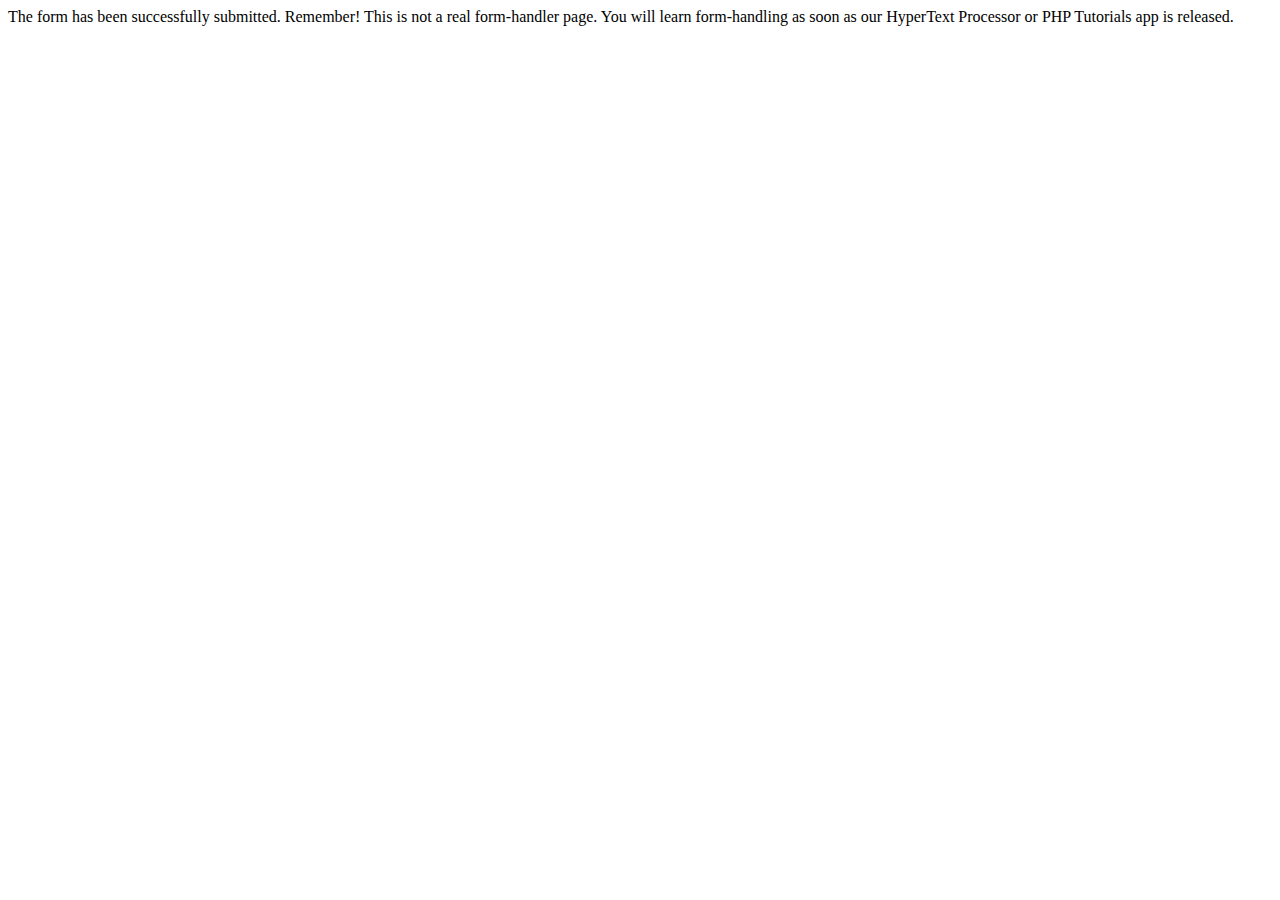
<file: sample-page-handler.html>
<!DOCTYPE html>
<html>
<head>
	  <meta name="viewport" content="width=device-width, initial-scale=1">
</head>
<body>
	  The form has been successfully submitted. Remember! This is not a real form-handler page. You will learn form-handling as soon as our HyperText Processor or PHP Tutorials app is released.
</body>
</html>
</file>
